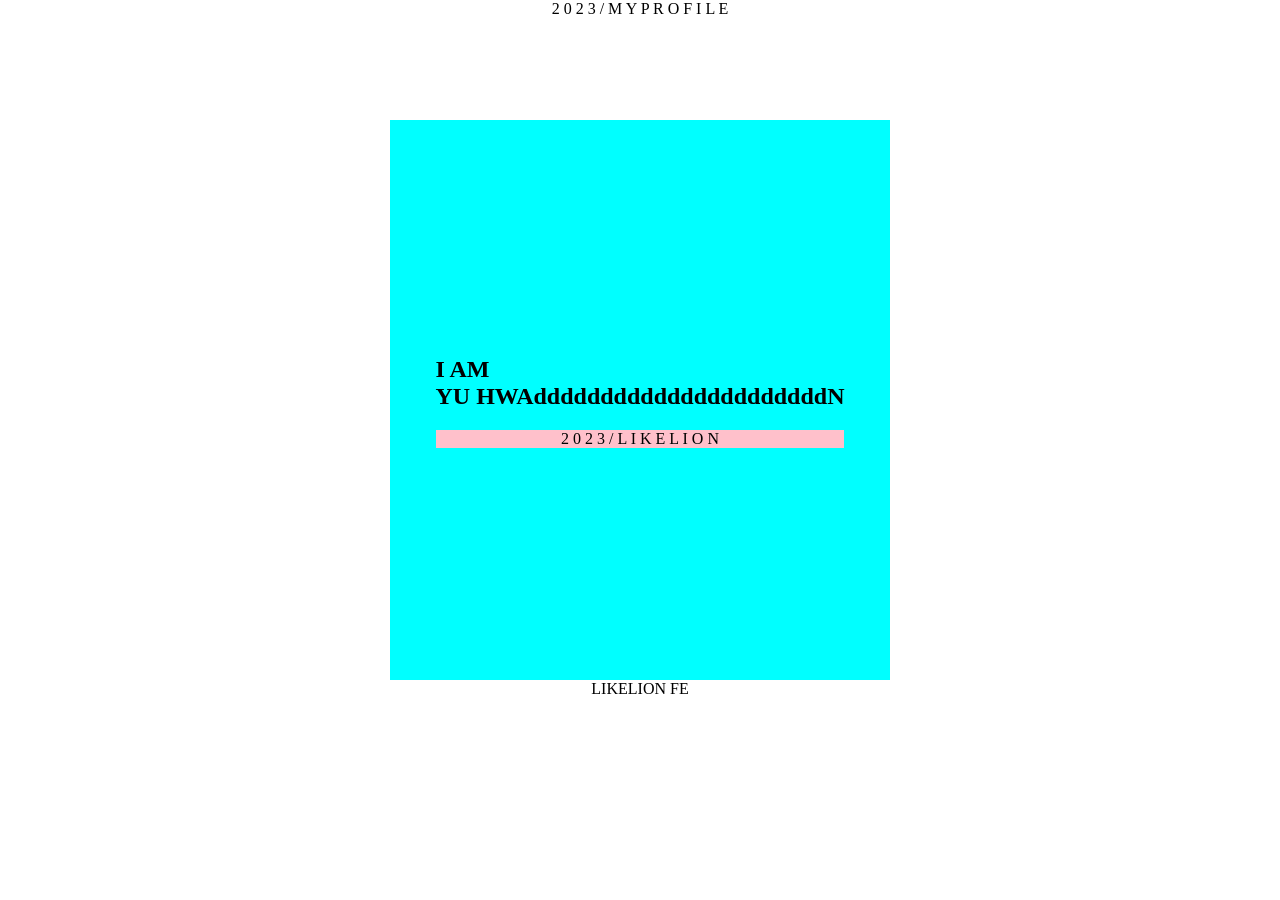
<file: 멋사프엔2주차/index.html>
<!DOCTYPE html>
<html lang="ko">

<head>
    <meta charset="UTF-8">
    <meta http-equiv="X-UA-Compatible" content="IE=edge">
    <meta name="viewport" content="width=device-width, initial-scale=1.0">
    <link rel="stylesheet" href="./style.css">
    <title>Document</title>
</head>

<body class="body inner">
    <nav class="nav inner">2 0 2 3 / M Y P R O F I L E</nav>

    <section class="section inner">

        <a href="./index1.html"></a>
        <div class="info">
            <h1>

                I AM <br>
                YU HWAddddddddddddddddddddddN

            </h1>
            <p>2 0 2 3 / L I K E L I O N</p>
        </div>
    </section>
    <footer class="footer inner">LIKELION FE</footer>

</body>


</html>
<!-- 
    반응형 레이아웃, 패딩 어쩌구 추가하기
    가로 넓이가 줄었을때 @media 사용해서 새로 정의
    sprite image 검색

-->
</file>
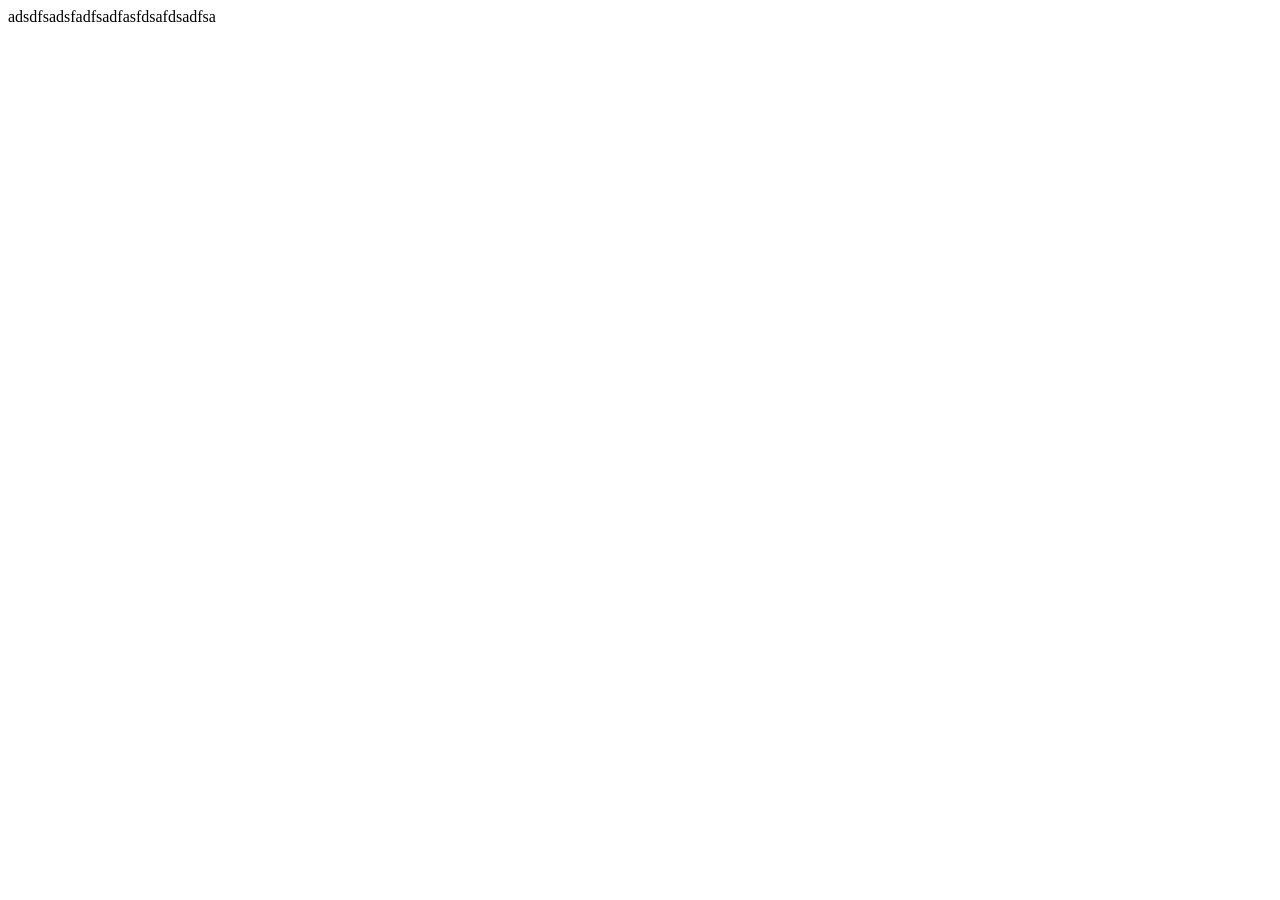
<file: 멋사프엔2주차/index1.html>
<!DOCTYPE html>
<html lang="en">
<head>
    <meta charset="UTF-8">
    <meta http-equiv="X-UA-Compatible" content="IE=edge">
    <meta name="viewport" content="width=device-width, initial-scale=1.0">
    <title>Document</title>
</head>
<body>
    adsdfsadsfadfsadfasfdsafdsadfsa
</body>
</html>
</file>
<file: 멋사프엔2주차/style.css>
.inner {
    max-width: 1380px;
    margin: 0 auto;
    width: 500px;
}


.body {
    height: 800px
}


.nav {
    height: 15%;
    text-align: center;
}


/*  */


.section {
    height: 70%;
    display: flex;
    justify-content: center;
    align-items: center;
    flex-direction: column;
    position: relative;
    background-color: aqua;
}

section>a {
    position: absolute;
    top: 0;
    left: 0;
    width: 100%;
    height: 100%;
}



div>p {
    text-align: center;
    background-color: pink;
}


.footer {
    height: 15%;
    text-align: center;

}
</file>
